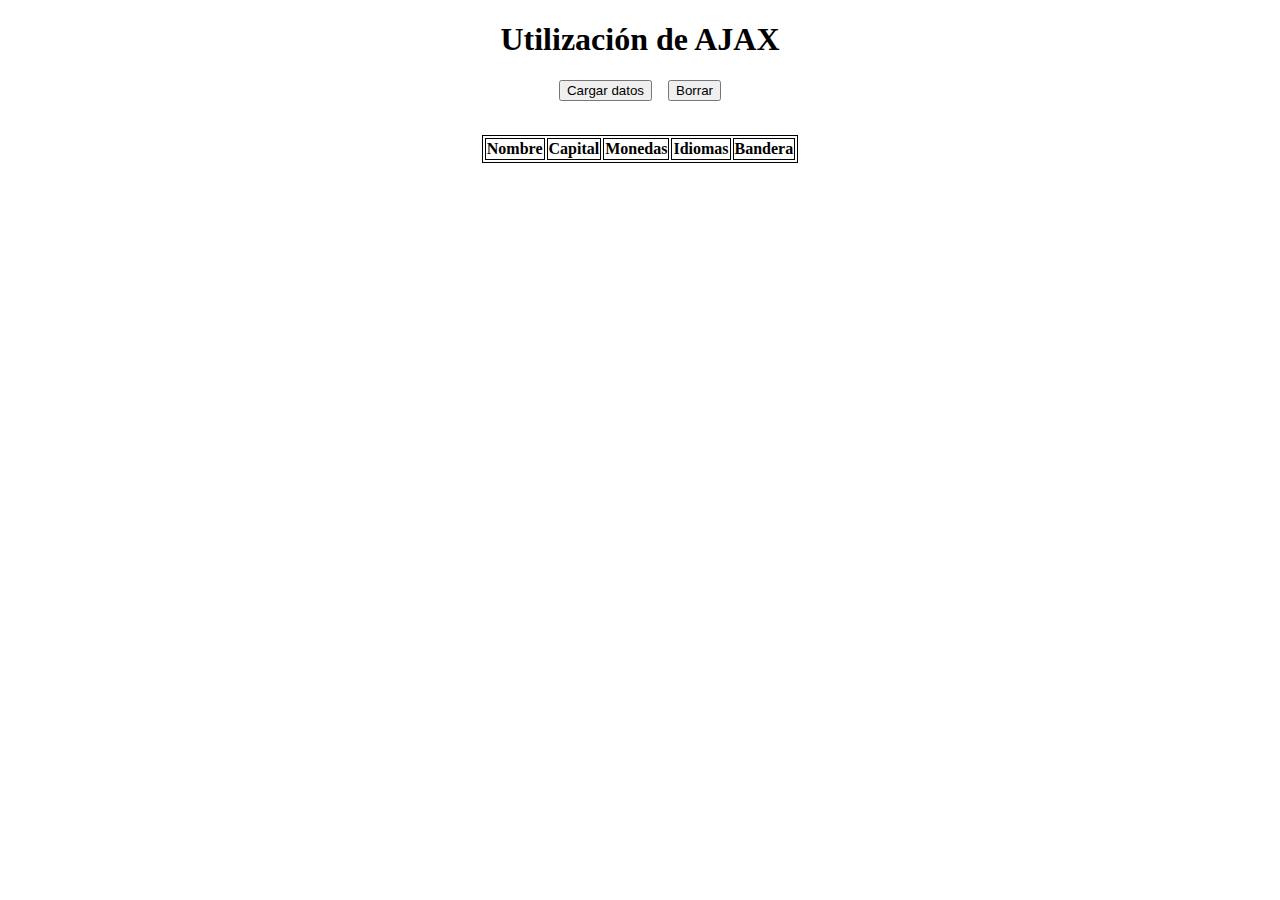
<file: index.html>
<!DOCTYPE html>
<html lang="es">
<head>
    <meta charset="UTF-8">
    <meta name="viewport" content="width=device-width, initial-scale=1.0">
    <title>AJAX</title>
    <link rel="stylesheet" href="estilos.css">
</head>
<body>
    <h1 class="h1-title">Utilizaci&oacute;n de AJAX</h1>

    <!-- With AJAX the content is displayed without reloading the page -->
    <div class="button-container">
        <button type="button" onclick="petition()">Cargar datos</button>
        <button type="button" onclick="clearTable()">Borrar</button>
    </div>

    <br>

    <!-- Text area where we will dump the information -->
    <!-- Simple table with header -->
    <table id="table">
        <thead>
            <tr>
                <th>Nombre</th>
                <th>Capital</th>
                <th>Monedas</th>
                <th>Idiomas</th>
                <th>Bandera</th>
            </tr>
        </thead>

        <tbody id="tabla">
        </tbody>
    </table>

    <!-- Script with our Javascript code -->
    <script src="script.js"></script>
</body>
</html>
</file>
<file: estilos.css>
table, th, td {
    border: 1px solid black;
}

table {
    margin: 1rem auto;
}

.h1-title {
    text-align: center;
}

.button-container {
    display: flex; 
    justify-content: center; 
    align-items: center; 
    gap: 1rem;
}
</file>
